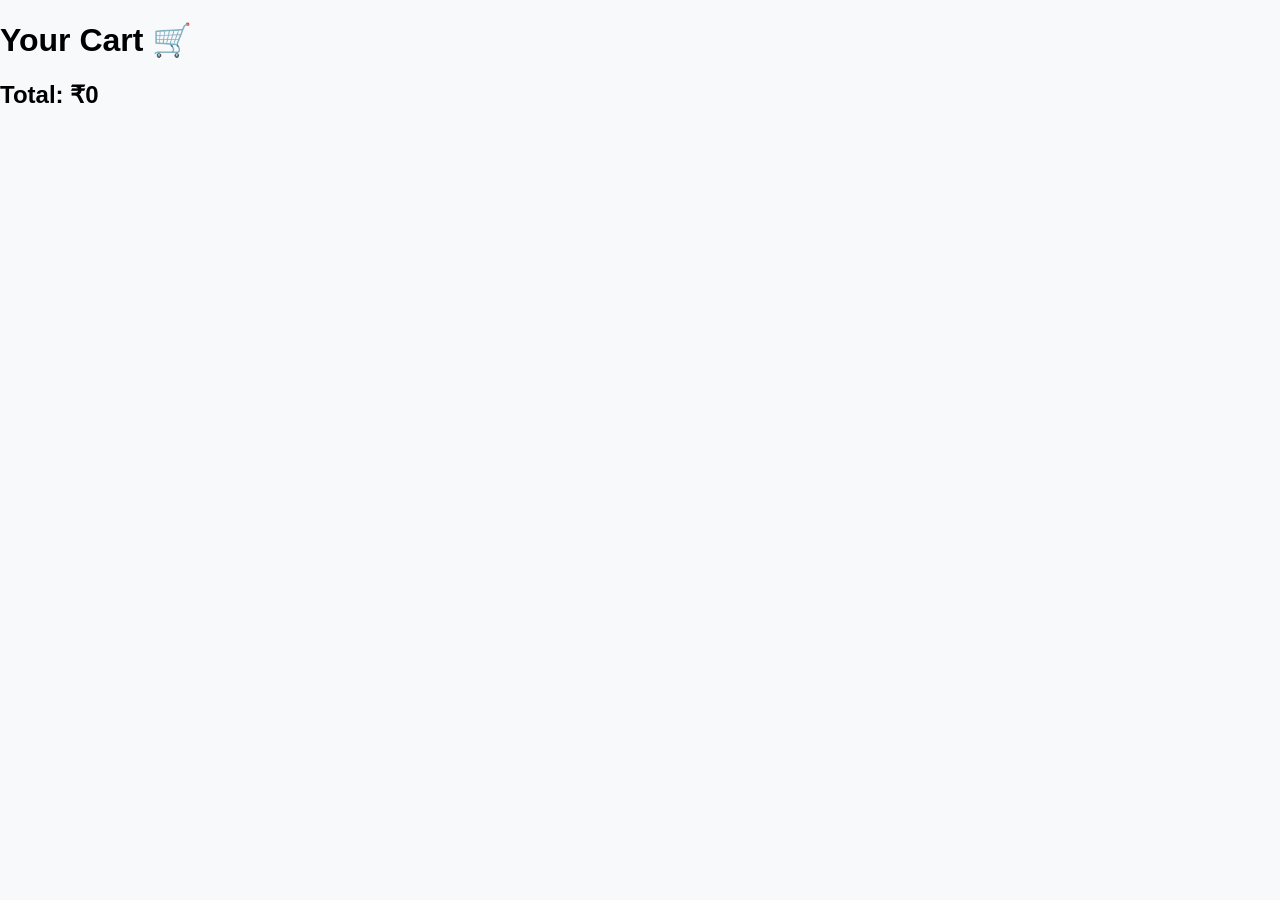
<file: cart.html>
<!DOCTYPE html>
<html>
<head>
    <title>Cart - RoyalMart</title>
    <link rel="stylesheet" href="style.css">
</head>
<body>

<h1>Your Cart 🛒</h1>

<div id="cart-items"></div>

<h2 id="total-price"></h2>

<script src="script.js"></script>
</body>
</html>
</file>
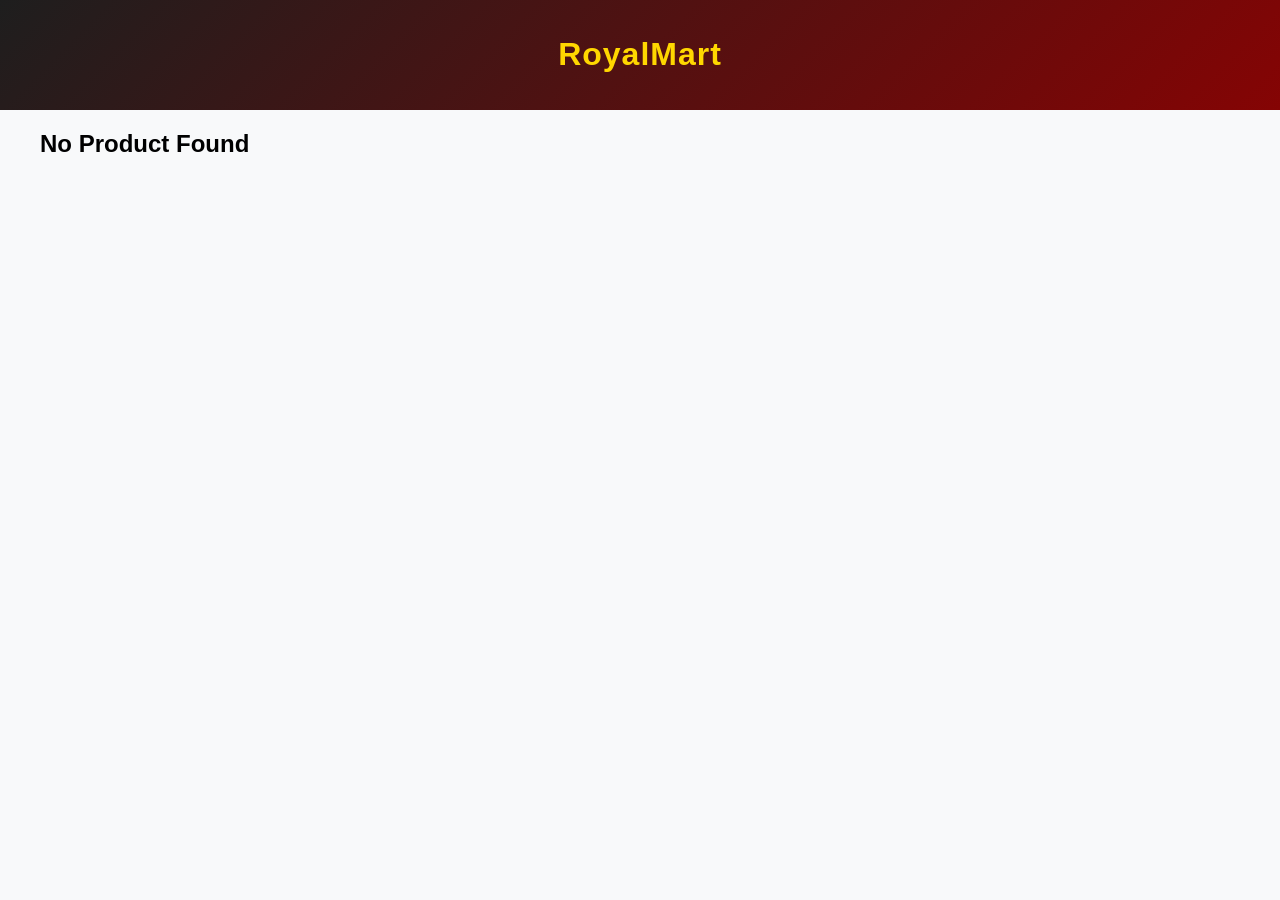
<file: product.html>
<!DOCTYPE html>
<html>
<head>
    <title>Product Details - RoyalMart</title>
    <link rel="stylesheet" href="style.css">
</head>
<body>

<header>
    <h1>RoyalMart</h1>
</header>

<div class="container">
    <h2 id="product-name"></h2>
    <p id="product-price"></p>
</div>

<script src="script.js"></script>

</body>
</html>
</file>
<file: style.css>
@media (max-width: 600px) {
    .products {
        grid-template-columns: 1fr;
    }
}


body {
    font-family: Arial;
    margin: 0;
    background: #f8f9fa;
}


header {
    background:  linear-gradient(135deg, #1e1e1e, #850404);
    color: gold;
    padding: 15px;
    text-align: center;
    font-weight: bold;
    letter-spacing: 1px;
}


.search-box {
    position: relative;
}


#search {
    padding: 10px 40px 10px 15px;
    border-radius: 25px;
    border: none;
    outline: none;
    width: 220px;
    background: #333;
    color: white;
    transition: 0.3s;
}


#search::placeholder {
    color: #bbb;
}


#search:focus {
    background: #444;
    box-shadow: 0 0 8px gold;
}


.search-box i {
    position: absolute;
    right: 12px;
    top: 50%;
    transform: translateY(-50%);
    color: gold;
    font-size: 14px;
}
.categories {
    display: flex;
    justify-content: space-between;
    align-items: center;
    margin: 20px;
    padding: 10px 20px;
   
}

.category-buttons button {
    margin: 5px;
    padding: 10px 15px;
    border: none;
    background: #eee;
    cursor: pointer;
    border-radius: 6px;
    transition: 0.3s;
}

.category-buttons button:hover {
    background: #333;
    color: white;
}

.category-buttons button.active {
    background: #333;
    color: white;
}
.cart {
    font-size: 20px;
    background: transparent;
    color: gold;
    font-weight: bold;
    padding: 8px 15px;
    border-radius: 8px;
}

.cart:hover{
    color: gold;
}
.container {
    max-width: 1200px;
    margin: auto;
}

.products {
    display: grid;
    grid-template-columns: repeat(auto-fit, minmax(220px, 1fr));
    gap: 25px;
    padding: 20px;
}

.card {
    background: white;
    border-radius: 15px;
    padding: 15px;
    transition: 0.3s;
}

.card:hover {
    transform: translateY(-8px);
    box-shadow: 0 10px 25px rgba(0,0,0,0.2);
}
.card img {
    width: 100%;
    height: 150px;
    object-fit: cover;
}


.card button {
    background:  linear-gradient(135deg, #1e1e1e, #850404);;
    color: white;
    padding: 10px 15px;
    border: none;
    border-radius: 8px;
    cursor: pointer;
    transition: all 0.3s ease;
    font-weight: 500;
}

.card button:hover {
    background: gold;
    transform: translateY(-2px);
    box-shadow: 0 5px 10px rgba(0,0,0,0.2);
}


footer {
    background: linear-gradient(135deg, #1e1e1e, #850404);;
    color: #ddd;
    text-align: center;
    padding: 30px 20px;
    margin-top: 40px;
}

.footer-container h2 {
    color: gold;
    margin-bottom: 10px;
}

.footer-links {
    margin: 15px 0;
}

.footer-links a {
    color: #ccc;
    margin: 0 10px;
    text-decoration: none;
    transition: 0.3s;
}

.footer-links a:hover {
    color: gold;
}

footer p {
    font-size: 14px;
}
button.active {
    background: #333;
    color: white;
}
</file>
